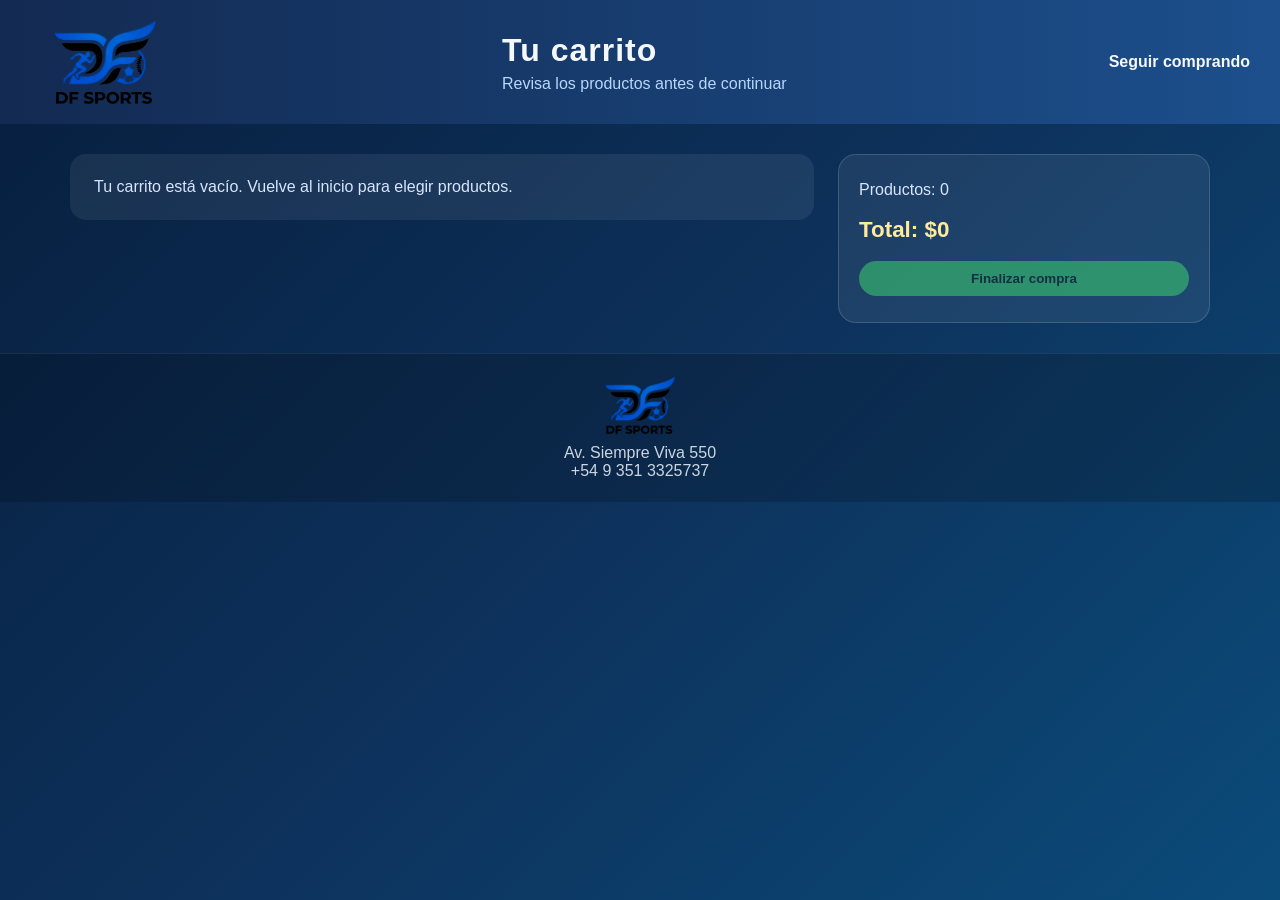
<file: carrito.html>
<!DOCTYPE html>
<html lang="es">
<head>
    <meta charset="UTF-8">
    <meta name="viewport" content="width=device-width, initial-scale=1.0">
    <title>DF DEPORTES - Tu carrito</title>
    <link rel="icon" href="favicon.png" type="image/png">
    <link rel="stylesheet" href="estilo.css">
</head>
<body>
    <header>
        <a class="brand" href="index.html" aria-label="DF Deportes, inicio">
            <img class="brand-logo" src="logo-largo-transparente.png" alt="Logo de DF Deportes">
        </a>
        <div class="header-left">
            <h1>Tu carrito</h1>
            <p>Revisa los productos antes de continuar</p>
        </div>
        <div class="header-right">
            <nav>
                <ul>
                    <li><a href="index.html">Seguir comprando</a></li>
                </ul>
            </nav>
        </div>
    </header>

    <main class="cart-page">
        <section id="cartItems" class="cart-page-items" aria-live="polite"></section>
        <section class="cart-summary">
            <p>Productos: <span id="cartCount">0</span></p>
            <p class="cart-total">Total: $<span id="cartTotal">0</span></p>
            <button id="checkoutBtn" class="checkout-btn" type="button">Finalizar compra</button>
            <p id="checkoutMessage" class="cart-message" role="status"></p>
        </section>
    </main>

    <footer>
        <img class="footer-logo" src="logo-largo-transparente.png" alt="DF Deportes">
        <p>Av. Siempre Viva 550</p>
        <p>+54 9 351 3325737</p>
    </footer>

    <script src="carrito-page.js"></script>
</body>
</html>
</file>
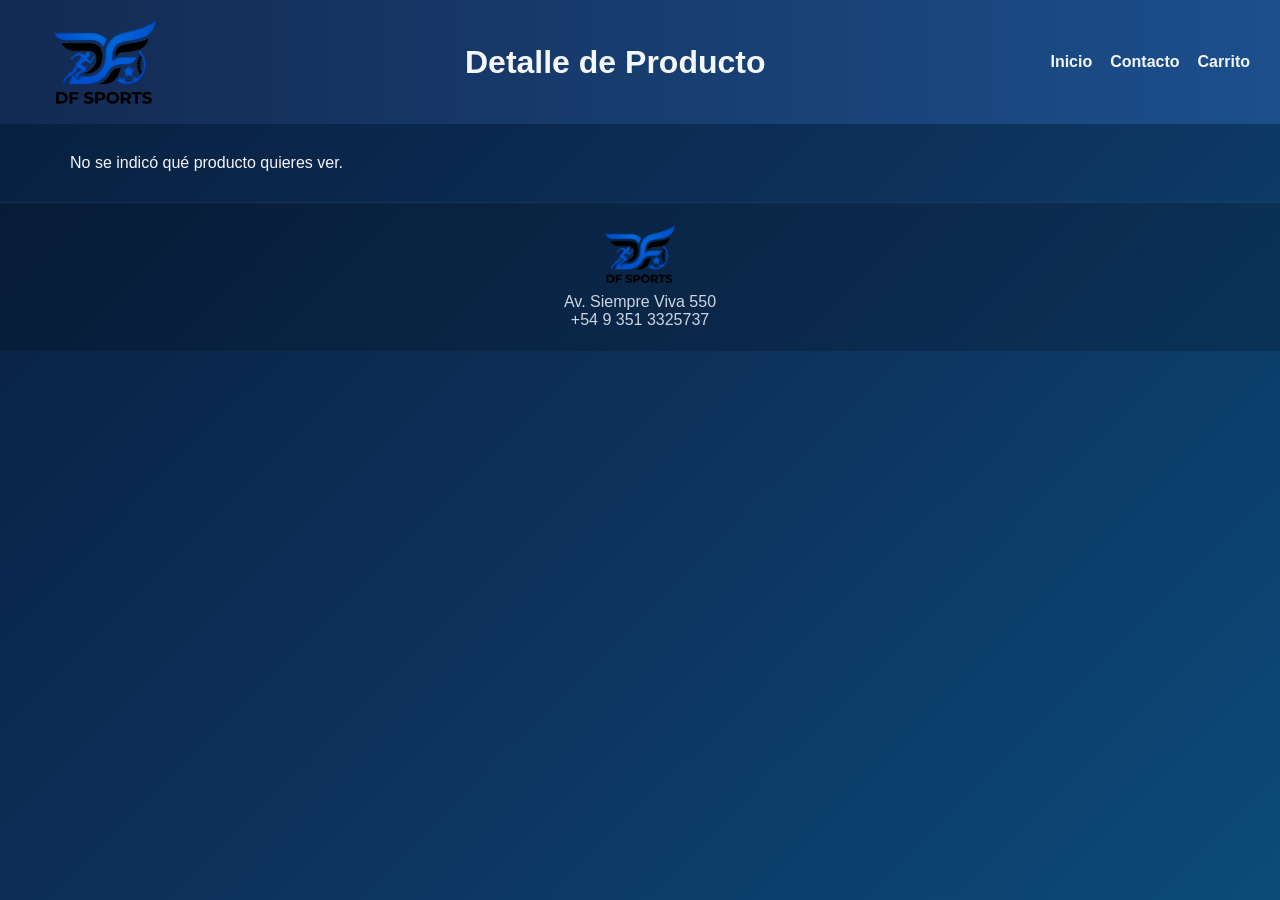
<file: detalle.html>
<!DOCTYPE html>
<html lang="es">
<head>
    <meta charset="UTF-8">
    <meta name="viewport" content="width=device-width, initial-scale=1.0">
    <title>DF DEPORTES - Detalle de Producto</title>
    <link rel="icon" href="favicon.png" type="image/png">
    <link rel="stylesheet" href="estilo.css">
</head>
<body>
    <header>
        <a class="brand" href="index.html" aria-label="DF Deportes, inicio">
            <img class="brand-logo" src="logo-largo-transparente.png" alt="Logo de DF Deportes">
        </a>
        <h1>Detalle de Producto</h1>
        <nav>
            <ul>
                <li><a href="index.html">Inicio</a></li>
                <li><a href="contacto.html">Contacto</a></li>
                <li><a href="carrito.html">Carrito</a></li>
            </ul>
        </nav>
    </header>
    <main id="boxproductos">
        
    </main>
    <footer> 
        <img class="footer-logo" src="logo-largo-transparente.png" alt="DF Deportes">
        <p>Av. Siempre Viva 550</p>
        <p>+54 9 351 3325737</p>
    </footer>

    <script src="firebase-config.js"></script>
    <script src="firebase-rest.js"></script>
    <script src="detalle.js"></script>
</body>
</html>
</file>
<file: estilo.css>
*{
    margin: 0;
    padding: 0;
    box-sizing: border-box;
    font-family: 'Segoe UI', Tahoma, Geneva, Verdana, sans-serif;
}
body{
    background: linear-gradient(135deg, #071e3d 0%, #0d315b 50%, #0b4b7a 100%);
    color: #f4f7fb;
    min-height: 100vh;
}
header{
    background: linear-gradient(90deg, #132a52, #1c4f8c);
    display: flex;
    justify-content: space-between;
    align-items: center;
    padding: 20px 30px;
    gap: 20px;
}
.header-left h1{
    font-size: 2rem;
    letter-spacing: 1px;
    margin-bottom: 6px;
}
.header-left p{
    color: #b8d7ff;
}
.brand{
    display: inline-flex;
    align-items: center;
    flex-shrink: 0;
}
.brand-logo{
    display: block;
    width: 150px;
    height: 84px;
    object-fit: contain;
}
.header-right{
    display: flex;
    align-items: center;
    gap: 20px;
}
nav ul{
    display: flex;
    justify-content: center;
    align-items: center;
    gap: 18px;
}
nav li{
    list-style: none;
}
nav a{
    color: #f4f7fb;
    text-decoration: none;
    font-weight: 600;
    transition: color 0.2s ease;
}
nav a:hover{
    color: #ffd166;
}
.cart-btn,
button{
    cursor: pointer;
    border: none;
    border-radius: 999px;
    padding: 10px 18px;
    background: #ffd166;
    color: #1b2c46;
    font-weight: 700;
    transition: transform 0.2s ease, box-shadow 0.2s ease;
}
.cart-btn:hover,
button:hover{
    transform: translateY(-1px);
    box-shadow: 0 10px 18px rgba(0,0,0,0.18);
}
.cart-btn{
    display: inline-block;
    text-decoration: none;
}
#boxproductos{
    display: grid;
    grid-template-columns: repeat(auto-fit, minmax(260px, 1fr));
    gap: 20px;
    padding: 30px;
    max-width: 1200px;
    margin: 0 auto;
}
#boxproducto,
.product-card{
    background: rgba(255, 255, 255, 0.08);
    border: 2px solid rgba(255, 209, 102, 0.45);
    border-radius: 18px;
    padding: 20px;
    display: flex;
    flex-direction: column;
    align-items: center;
    gap: 12px;
    min-height: 420px;
}
#boxproducto h2,
.product-card h2{
    font-size: 1.3rem;
    color: #ffd166;
    text-align: center;
}
#boxproducto img,
.product-card img{
    border-radius: 14px;
    width: 100%;
    max-width: 220px;
    object-fit: cover;
    border: 2px solid rgba(255,255,255,0.2);
}
#boxproducto p,
#boxproducto h3,
.product-card p,
.product-card h3{
    text-align: center;
}
#boxproducto p,
.product-card p{
    color: #d8e6ff;
}
#boxproducto h3,
.product-card h3{
    margin-top: 6px;
    color: #ffeb99;
}
#boxproducto .product-actions,
.product-card .product-actions{
    width: 100%;
    display: flex;
    justify-content: center;
    gap: 12px;
    flex-wrap: wrap;
    margin-top: auto;
}
#boxproducto .product-actions button,
.product-card .product-actions button{
    width: calc(50% - 6px);
    min-width: 110px;
}
footer{
    text-align: center;
    padding: 22px 20px;
    background: rgba(0, 0, 0, 0.18);
    border-top: 1px solid rgba(255,255,255,0.08);
    color: #cbd6e2;
}
.footer-logo{
    display: block;
    width: 100px;
    height: 58px;
    object-fit: contain;
    margin: 0 auto 10px;
}
#cartPanel{
    position: fixed;
    top: 0;
    right: 0;
    width: min(360px, 100%);
    height: 100vh;
    background: linear-gradient(180deg, rgba(10,35,61,0.98), rgba(5,25,43,0.98));
    border-left: 2px solid rgba(255, 209, 102, 0.3);
    padding: 24px;
    box-shadow: -12px 0 30px rgba(0,0,0,0.55);
    transform: translateX(100%);
    transition: transform 0.28s ease;
    z-index: 20;
}
#cartPanel.show{
    transform: translateX(0);
}
.cart-header{
    display: flex;
    justify-content: space-between;
    align-items: center;
    margin-bottom: 18px;
}
.cart-header h2{
    margin: 0;
    color: #ffd166;
}
.close-cart{
    background: transparent;
    color: #f4f7fb;
    border: 1px solid #ffd166;
    padding: 8px 14px;
}
.cart-items{
    display: grid;
    gap: 16px;
    max-height: calc(100vh - 240px);
    overflow-y: auto;
    padding-right: 6px;
}
.cart-item{
    background: rgba(255,255,255,0.05);
    border: 1px solid rgba(255,255,255,0.12);
    border-radius: 14px;
    padding: 14px;
}
.cart-item h3{
    margin-bottom: 8px;
    color: #e0f0ff;
}
.cart-item p{
    margin: 4px 0;
    color: #cfdff2;
}
.cart-item button{
    margin-top: 10px;
    width: auto;
    padding: 8px 12px;
    background: #ff6f61;
    color: white;
}
.cart-footer{
    margin-top: 22px;
    padding-top: 14px;
    border-top: 1px solid rgba(255,255,255,0.18);
}
.cart-footer p{
    font-size: 1.2rem;
    margin-bottom: 12px;
}
.cart-page{
    display: grid;
    grid-template-columns: minmax(0, 2fr) minmax(240px, 1fr);
    align-items: start;
    gap: 24px;
    max-width: 1200px;
    margin: 0 auto;
    padding: 30px;
}
.cart-page-items{
    display: grid;
    gap: 16px;
}
.cart-page-item,
.cart-summary{
    background: rgba(255,255,255,0.07);
    border: 1px solid rgba(255,255,255,0.15);
    border-radius: 18px;
    padding: 20px;
}
.cart-page-item{
    display: flex;
    align-items: center;
    gap: 20px;
}
.cart-page-item img{
    width: 110px;
    height: 110px;
    object-fit: cover;
    border-radius: 12px;
}
.cart-page-info{
    flex: 1;
}
.cart-page-info h2{
    color: #ffd166;
    margin-bottom: 8px;
}
.cart-page-info p,
.cart-summary p{
    color: #d8e6ff;
    margin: 6px 0;
}
.cart-page-actions{
    display: flex;
    align-items: center;
    gap: 10px;
}
.cart-page-actions .remove-cart-item{
    background: #ff6f61;
    color: white;
}
.cart-summary{
    position: sticky;
    top: 20px;
}
.cart-summary .cart-total{
    color: #ffeb99;
    font-size: 1.4rem;
    font-weight: 700;
    margin: 18px 0;
}
.cart-summary .checkout-btn{
    width: 100%;
}
.cart-message{
    line-height: 1.5;
}
.empty-cart{
    padding: 24px;
    background: rgba(255,255,255,0.07);
    border-radius: 16px;
    color: #d8e6ff;
}
button:disabled{
    cursor: not-allowed;
    opacity: 0.55;
    transform: none;
    box-shadow: none;
}
.checkout-btn{
    width: 100%;
    background: #3cd070;
    color: #072021;
}
.hidden{
    display: none;
}
.contact-page{
    display: grid;
    gap: 28px;
    max-width: 960px;
    margin: 40px auto;
    padding: 0 24px;
}
.contact-hero{
    background: rgba(255,255,255,0.08);
    border: 1px solid rgba(255,255,255,0.15);
    border-radius: 24px;
    padding: 32px;
    display: grid;
    gap: 16px;
}
.contact-hero h2{
    color: #ffd166;
    font-size: 2rem;
}
.contact-hero p{
    color: #d8e6ff;
    line-height: 1.7;
}
.contact-grid{
    display: grid;
    grid-template-columns: 1fr 1fr;
    gap: 24px;
}
.contact-card,
.contact-form{
    background: rgba(255,255,255,0.07);
    border: 1px solid rgba(255,255,255,0.12);
    border-radius: 20px;
    padding: 24px;
}
.contact-card h3,
.contact-form h3{
    color: #ffd166;
    margin-bottom: 14px;
}
.contact-card p{
    color: #d8e6ff;
    line-height: 1.7;
    margin-bottom: 12px;
}
.contact-form label{
    display: block;
    color: #cfdff2;
    margin-bottom: 8px;
    font-weight: 600;
}
.contact-form input,
.contact-form textarea{
    width: 100%;
    border-radius: 14px;
    border: 1px solid rgba(255,255,255,0.18);
    background: rgba(255,255,255,0.05);
    color: #f4f7fb;
    padding: 14px;
    margin-bottom: 18px;
}
.contact-form textarea{
    resize: vertical;
    min-height: 140px;
}
.contact-form button{
    width: auto;
    padding: 12px 20px;
    border-radius: 16px;
    background: #3cd070;
    color: #072021;
}
@media(max-width: 820px){
    header{
        flex-direction: column;
        align-items: flex-start;
    }
    .brand-logo{
        width: 130px;
        height: 72px;
    }
    .header-right{
        width: 100%;
        justify-content: space-between;
    }
    nav ul{
        flex-wrap: wrap;
        gap: 10px;
    }
    .cart-page{
        grid-template-columns: 1fr;
        padding: 20px;
    }
    .cart-summary{
        position: static;
    }
    .cart-page-item{
        align-items: flex-start;
        flex-wrap: wrap;
    }
}
</file>
